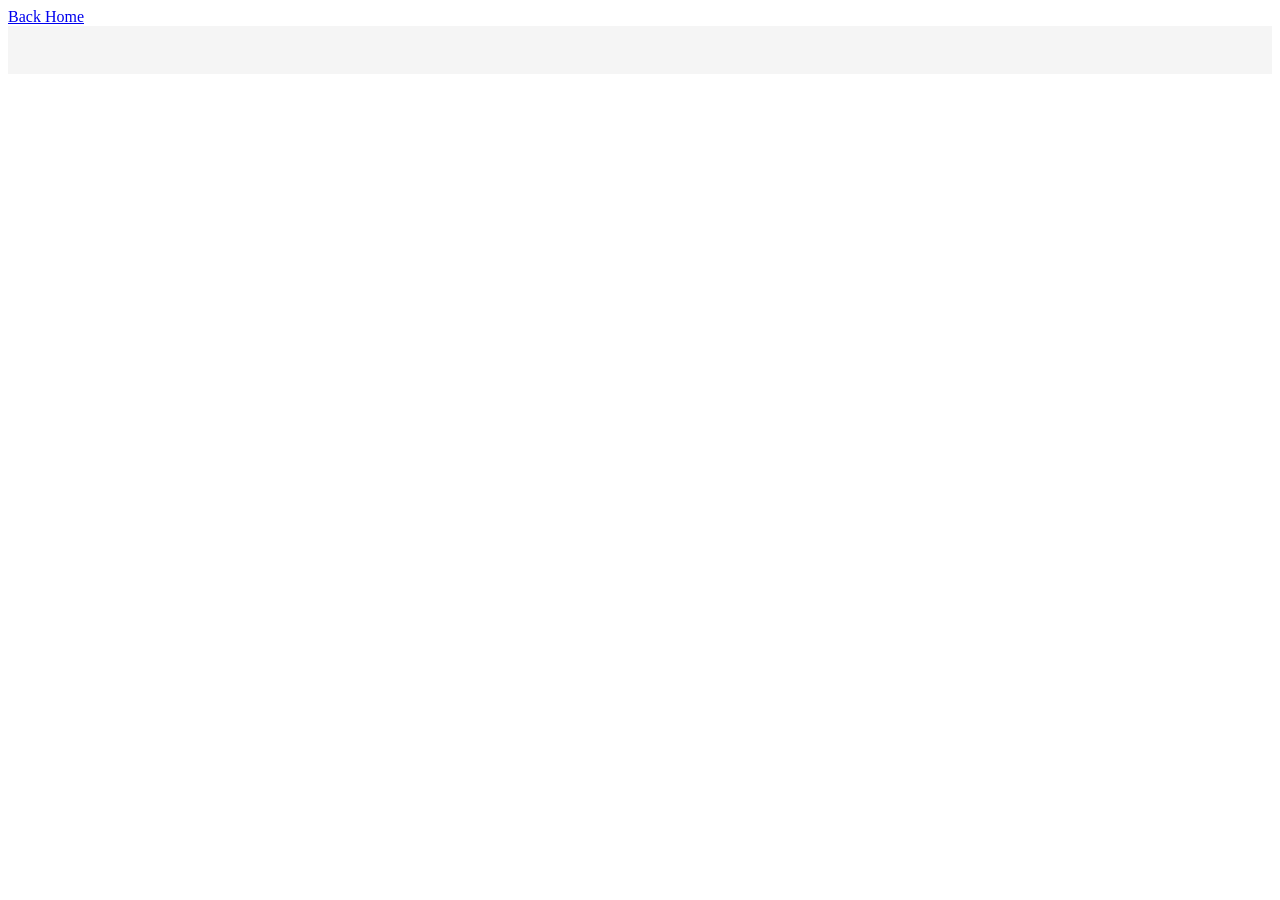
<file: src/1-galeery.html>
<!DOCTYPE html>
<html lang="en">
  <head>
    <meta charset="UTF-8" />
    <meta http-equiv="X-UA-Compatible" content="IE=edge" />
    <meta name="viewport" content="width=device-width, initial-scale=1.0" />
    <title>Page 2</title>
    <link rel="stylesheet" href="./css/1-gallery.css" />
  </head>
  <body>
  
    <main>
      <section>
        <div class="container">
          <a href="/"> Back Home</a>

        <ul class="gallery"></ul>
        </div>
      </section>
    </main>


   <script type="module" src="./js/1-gallery.js"></script>
  </body>
</html>
</file>
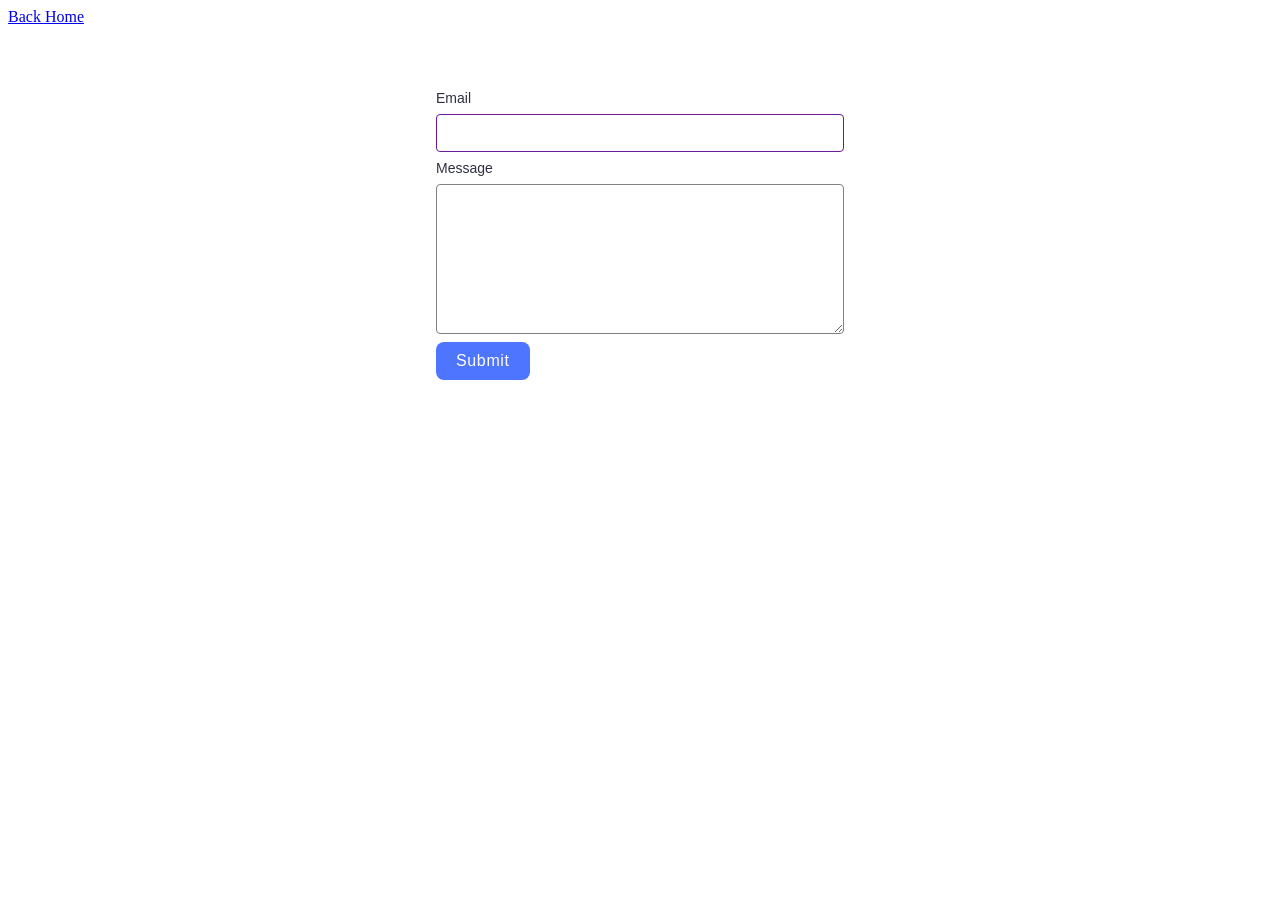
<file: src/2-form.html>
<!DOCTYPE html>
<html lang="en">
  <head>
    <meta charset="UTF-8" />
    <meta http-equiv="X-UA-Compatible" content="IE=edge" />
    <meta name="viewport" content="width=device-width, initial-scale=1.0" />
    <title>Page 3</title>
    <link rel="stylesheet" href="./css/2-form.css" />
  </head>
  <body>


    <main>
      <section>
        <div class="container">
          <a href="/"> Back Home</a>
        </div>
      </section>

      <form class="feedback-form" autocomplete="off">
        <label>
          Email
          <input type="email" name="email" autofocus />
        </label>
        <label>
          Message
          <textarea name="message" rows="8"></textarea>
        </label>
        <button type="submit">Submit</button>
      </form>
    </main>

   <script type="module" src="./js/2-form.js"></script>
  </body>
</html>
</file>
<file: src/css/1-gallery.css>
.modal {
  background-color: #2e2f42;
  padding: 28px 164px;
}

.gallery {
  max-width: 1440px;
  background-color: #f5f5f5;
  margin: 0;
  list-style: none;
  display: flex;
  flex-wrap: wrap;
  justify-content: center;
  padding: 24px 156px;
  gap: 24px;
}
.gallery-item img {
  height: auto;
  width: 360px;
  height: 200px;
}
</file>
<file: src/css/2-form.css>
.feedback-form {
  max-width: 408px;
  height: 296px;
  margin: 40px auto;
  padding: 24px;
  border-radius: 12px;
  background-color: #fff;
  display: flex;
  flex-direction: column;
  gap: 8px;
  font-family: 'Montserrat', sans-serif;
}

.feedback-form label {
  display: flex;
  flex-direction: column;
  font-weight: 400;
  color: #2e2f42;
  font-size: 14px;
}

.feedback-form input,
.feedback-form textarea {
  margin-top: 8px;
  padding: 10px 12px;
  border: 1px solid #808080;
  border-radius: 4px;
  font-size: 14px;
}
.feedback-form textarea {
  width: 360 px;
  height: 80 px;
}

.feedback-form input:focus,
.feedback-form textarea:focus {
  border-color: #6a1b9a;
  outline: none;
}

.feedback-form button {
  align-self: flex-start;
  padding: 10px 20px;
  background-color: #4e75ff;
  color: #fff;
  font-size: 16px;
  font-weight: 500;
  border: none;
  border-radius: 8px;
  letter-spacing: 0.04em;
  cursor: pointer;
}

.feedback-form button:hover {
  background-color: #4a148c;
}
</file>
